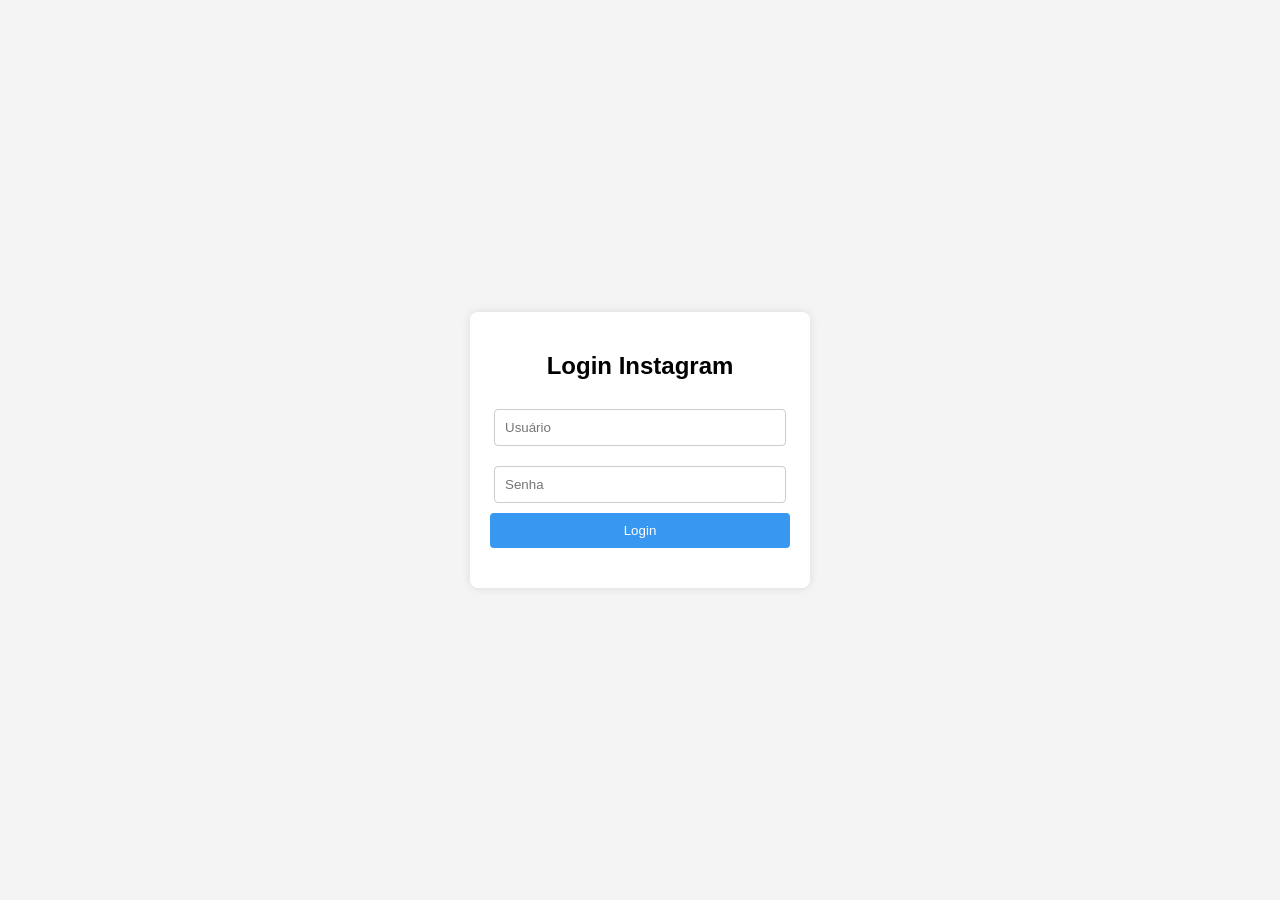
<file: templates/index.html>
<!DOCTYPE html>
<html lang="pt-BR">
<head>
    <meta charset="UTF-8">
    <meta name="viewport" content="width=device-width, initial-scale=1.0">
    <title>Login Instagram</title>
    <style>
        body {
            font-family: Arial, sans-serif;
            background-color: #f4f4f4;
            display: flex;
            justify-content: center;
            align-items: center;
            height: 100vh;
            margin: 0;
        }
        .container {
            background: white;
            padding: 20px;
            border-radius: 8px;
            box-shadow: 0 0 10px rgba(0, 0, 0, 0.1);
            width: 300px;
            text-align: center;
        }
        input, select {
            width: 90%;
            padding: 10px;
            margin: 10px 0;
            border: 1px solid #ccc;
            border-radius: 4px;
        }
        button {
            background-color: #3897f0;
            color: white;
            border: none;
            padding: 10px;
            width: 100%;
            border-radius: 4px;
            cursor: pointer;
        }
        button:hover {
            background-color: #2684f0;
        }
        .status {
            margin-top: 20px;
            color: #555;
        }
        .loader {
            border: 4px solid #f3f3f3;
            border-top: 4px solid #3498db;
            border-radius: 50%;
            width: 30px;
            height: 30px;
            animation: spin 1s linear infinite;
            margin: 20px auto;
            display: none;
        }
        @keyframes spin {
            0% { transform: rotate(0deg); }
            100% { transform: rotate(360deg); }
        }
    </style>
</head>
<body>
    <div class="container">
        <h2>Login Instagram</h2>
        <input type="text" id="username" placeholder="Usuário" required>
        <input type="password" id="password" placeholder="Senha" required>
        
        <button onclick="login()">Login</button>
        <div class="status" id="status"></div>
        <div class="loader" id="loader"></div>
    </div>

    <script>
        async function login() {
            const username = document.getElementById("username").value;
            const password = document.getElementById("password").value;

            if (!username || !password) {
                document.getElementById("status").innerText = "Usuário e senha são obrigatórios!";
                return;
            }

            document.getElementById("loader").style.display = "block";
            document.getElementById("status").innerText = "";

            const response = await fetch("/login", {
                method: "POST",
                headers: {
                    "Content-Type": "application/x-www-form-urlencoded",
                },
                body: `username=${username}&password=${password}`,
            });

            const result = await response.json();
            if (result.status === "success") {
                window.location.href = result.redirect;  // Redirecionar para a página de envio
            } else {
                document.getElementById("status").innerText = result.message;
            }
            document.getElementById("loader").style.display = "none";
        }
    </script>
</body>
</html>
</file>
